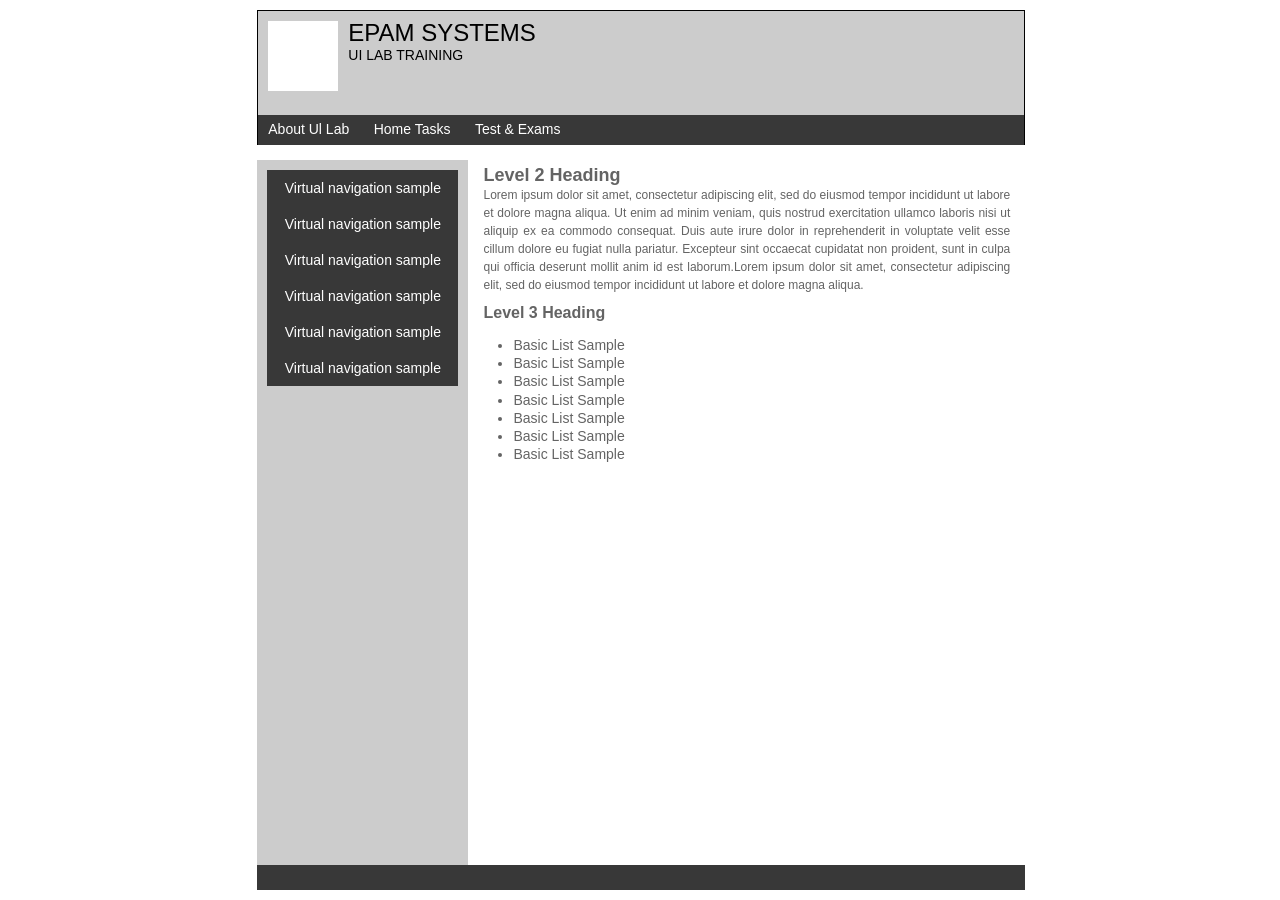
<file: index.html>
<!doctype html>
<html class="no-js" lang="">
  <head>
    <meta charset="utf-8">
    <meta http-equiv="x-ua-compatible" content="ie=edge">
    <title></title>
    <meta name="description" content="">
    <meta name="viewport" content="width=device-width, initial-scale=1, shrink-to-fit=no">
    <link rel="stylesheet" href="style/main.css">
  </head>
  <body>
    <div class="grid-wrap">
      <div class="header">
        <div class="logo-wrap"></div>
        <div class="text-wrap">
          <h3>epam systems</h3>
          <p>ui lab training</p>
        </div>
        <div class="menu-wrap">
          <nav>
            <a href="#">About Ul Lab</a>
            <a href="#">Home Tasks</a>
            <a href="#">Test &#38; Exams</a>
          </nav>
        </div>
      </div>
      <div class="side-bar">
        <div class="side-bar-wrap">
          <ul>
            <li><a href="#">Virtual navigation sample</a></li>
            <li><a href="#">Virtual navigation sample</a></li>
            <li><a href="#">Virtual navigation sample</a></li>
            <li><a href="#">Virtual navigation sample</a></li>
            <li><a href="#">Virtual navigation sample</a></li>
            <li><a href="#">Virtual navigation sample</a></li>
          </ul>
        </div>
      </div>
      <div class="content">
        <h2>Level 2 Heading</h2>
        <p>Lorem ipsum dolor sit amet, consectetur adipiscing elit, sed do eiusmod tempor incididunt ut labore
          et dolore magna aliqua. Ut enim ad minim veniam, quis nostrud exercitation ullamco laboris nisi ut
          aliquip ex ea commodo consequat. Duis aute irure dolor in reprehenderit in voluptate velit esse
          cillum dolore eu fugiat nulla pariatur. Excepteur sint occaecat cupidatat non proident, sunt in
          culpa qui officia deserunt mollit anim id est laborum.Lorem ipsum dolor sit amet, consectetur
          adipiscing elit, sed do eiusmod tempor incididunt ut labore et dolore magna aliqua.</p>
        <h3>Level 3 Heading</h3>
        <ul>
          <li>Basic List Sample</li>
          <li>Basic List Sample</li>
          <li>Basic List Sample</li>
          <li>Basic List Sample</li>
          <li>Basic List Sample</li>
          <li>Basic List Sample</li>
          <li>Basic List Sample</li>
        </ul>
      </div>
      <div class="footer"></div>
    </div>
  </body>
</html>
</file>
<file: style/main.css>
html, body {
    padding: 0;
    margin: 0;
    font-family: "Open Sans", sans-serif;
}

body {
    margin: 5px 0;
    width: 60%;
}

.grid-wrap {
    display: grid;
    grid-template-areas:
            "header header"
            "side-bar content"
            "footer footer";
    grid-template-columns: 27.5% 1fr;
    grid-template-rows: 135px 1fr 25px;
    height: calc(100vh - 20px);
    position: relative;
    top: 5px;
    left: 33.5%;
}

.header {
    grid-area: header;
    background: rgb(204, 204, 204);
    display: flex;
    border: 1px solid black;
    flex-flow: row wrap;
}

.side-bar {
    grid-area: side-bar;
    background: rgb(204, 204, 204);
    margin-top: 15px;
    padding: 10px;
}

.content {
    grid-area: content;
    background: white;
    margin-top: 15px;
    color: rgb(100, 100, 100);
}

.footer {
    grid-area: footer;
    background: rgb(56, 56, 56);
}

.logo-wrap {
    flex: 1 1 70px;
    background: white;
    width: 70px;
    height: 70px;
    margin: 10px;
}

.text-wrap {
    flex: 1 1 calc(100% - 90px);
    height: 104px;
}

.text-wrap h3, .text-wrap p{
    margin: 0;
    padding: 0;
    font-size: 14px;
    text-transform: uppercase;
}

.text-wrap h3 {
    margin-top: 8px;
    font-weight: normal;
    font-size: 24px;
}

.menu-wrap {
    flex: 1 1 50px;
    background: rgb(56, 56, 56);
    width: 100%;
    height: 25px;
    padding: 5px 0 0 0;
}


.menu-wrap a {
    text-decoration: none;
    padding: 6px 10px 8px 10px;
    color: white;
    font-size: 14px;
}

.menu-wrap a:hover {
    color: black;
    background: white;
}

.side-bar-wrap ul {
    margin: 0;
    padding: 0;
    min-height: 192px;
    background: rgb(56, 56, 56);
    font-size: 14px;
}

.side-bar-wrap li {
    list-style-type: none;
    width: 100%;
    height: 36px;
    display: block;
    text-align: center;
}

.side-bar-wrap a {
    text-decoration: none;
    color: white;
    padding: 10px;
    display: block;
    background: rgb(56, 56, 56);
}

.side-bar-wrap a:hover {
    text-decoration: underline;
    color: black;
    background: white;
}

.content {
    text-align: justify;
    padding: 5px;
}

div.content p {
    margin: 0;
    padding-left: 10px;
    padding-right: 10px;
    font-size: 12px;
    line-height: 1.5em;
}

div.content h3{
    margin: 10px;
    font-size: 16px;
}

div.content h2 {
    margin: 0 10px;
    font-size: 18px;
}

div.content ul {
    font-size: 14px;
    line-height: 1.3em;
}

@media screen and (max-width: 550px) {
    body {
        width: 90%;
    }

    .grid-wrap {
        display: grid;
        grid-template-areas:
                "header"
                "side-bar"
                "content"
                "footer";
        grid-template-columns: 1fr;
        grid-template-rows: 1fr 1fr 1fr 25px;
        height: calc(100vh - 20px);
        position: relative;
        left: 5%;
    }

    .menu-wrap a {
        padding: 6px 10px 9px 10px;
    }
}
</file>
